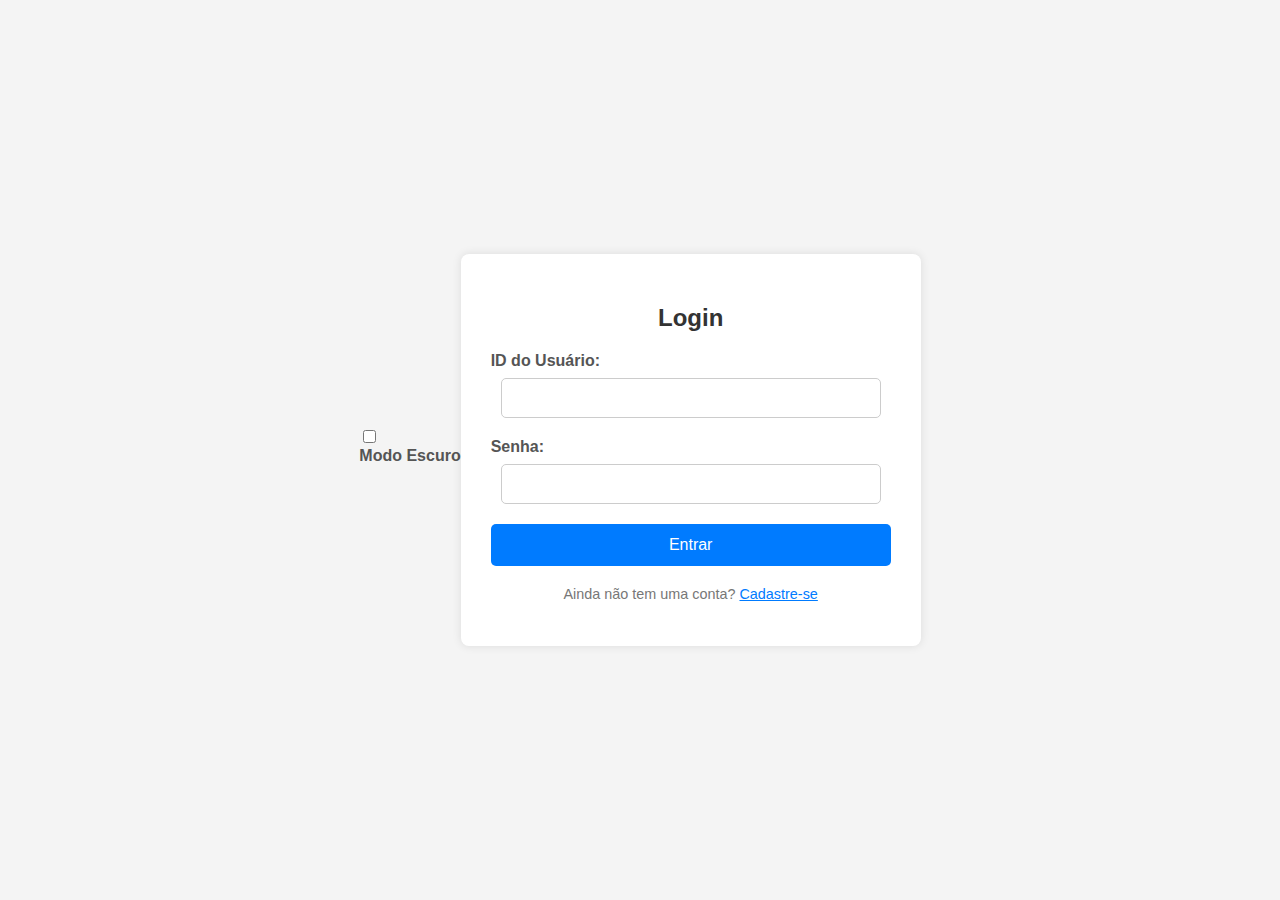
<file: login.html>
<!DOCTYPE html>
<html lang="pt-BR">
  <head>
    <meta charset="UTF-8" />
    <meta name="viewport" content="width=device-width, initial-scale=1.0" />
    <title>Login</title>
    <link rel="stylesheet" href="styles/login.css" />
  </head>
  <body>
    <div class="dark-mode-toggle">
      <input type="checkbox" id="darkModeSwitchLogin" />
      <label for="darkModeSwitchLogin">Modo Escuro</label>
    </div>
    <div class="login-container">
      <h2>Login</h2>
      <form id="loginForm">
        <label for="loginUserId">ID do Usuário:</label>
        <input type="text" id="loginUserId" name="loginUserId" required />
        <div class="error-message" id="loginUserId-error"></div>

        <label for="loginPassword">Senha:</label>
        <input
          type="password"
          id="loginPassword"
          name="loginPassword"
          required
        />
        <div class="error-message" id="loginPassword-error"></div>

        <button type="submit" class="submit-btn">Entrar</button>
      </form>
      <p class="signup-link">
        Ainda não tem uma conta? <a href="index.html">Cadastre-se</a>
      </p>
    </div>

    <script>
      const darkModeSwitchLogin = document.getElementById(
        "darkModeSwitchLogin"
      );
      const bodyLogin = document.body;

      function enableDarkModeLogin() {
        bodyLogin.classList.add("dark-mode");
        localStorage.setItem("darkMode", "enabled");
      }

      function disableDarkModeLogin() {
        bodyLogin.classList.remove("dark-mode");
        localStorage.setItem("darkMode", "disabled");
      }

      const darkModeStoredLogin = localStorage.getItem("darkMode");

      if (darkModeStoredLogin === "enabled") {
        enableDarkModeLogin();
        if (darkModeSwitchLogin) {
          darkModeSwitchLogin.checked = true;
        }
      }

      if (darkModeSwitchLogin) {
        darkModeSwitchLogin.addEventListener("change", () => {
          if (darkModeSwitchLogin.checked) {
            enableDarkModeLogin();
          } else {
            disableDarkModeLogin();
          }
        });
      }

      document.addEventListener("DOMContentLoaded", () => {
        const loginForm = document.getElementById("loginForm");

        function displayError(fieldId, message) {
          const errorElement = document.getElementById(`${fieldId}-error`);
          if (errorElement) {
            errorElement.textContent = message;
          }
        }

        function clearErrors() {
          const errorMessages = document.querySelectorAll(".error-message");
          errorMessages.forEach((error) => (error.textContent = ""));
        }

        loginForm.addEventListener("submit", function (event) {
          event.preventDefault();
          clearErrors();
          const loginUserId = document.getElementById("loginUserId").value;
          const loginPassword = document.getElementById("loginPassword").value;

          const storedData = localStorage.getItem("registrationData");

          if (storedData) {
            const userData = JSON.parse(storedData);
            if (
              userData.userId === loginUserId &&
              userData.password === loginPassword
            ) {
              alert("Login realizado com sucesso!");
              window.location.href = "parabens.html";
            } else {
              displayError("loginUserId", "ID de usuário ou senha incorretos.");
              displayError("loginPassword", "Senha incorreta.");
            }
          } else {
            alert("Nenhum usuário cadastrado encontrado.");
          }
        });
      });
    </script>
  </body>
</html>
</file>
<file: styles/login.css>
/* login.css */
body {
  font-family: Arial, sans-serif;
  margin: 0;
  padding: 0;
  background-color: #f4f4f4;
  display: flex;
  justify-content: center;
  align-items: center;
  min-height: 100vh;
  transition: background-color 0.3s ease, color 0.3s ease; /* Transição para o modo escuro */
}

.login-container {
  background-color: #fff;
  padding: 30px;
  border-radius: 8px;
  box-shadow: 0 0 10px rgba(0, 0, 0, 0.1);
  width: 90%;
  max-width: 400px;
  text-align: center;
  transition: background-color 0.3s ease, box-shadow 0.3s ease; /* Transição para o modo escuro */
}

h2 {
  color: #333;
  margin-bottom: 20px;
  transition: color 0.3s ease; /* Transição para o modo escuro */
}

label {
  display: block;
  margin-bottom: 8px;
  font-weight: bold;
  color: #555;
  text-align: left;
  transition: color 0.3s ease; /* Transição para o modo escuro */
}

input[type="text"],
input[type="password"] {
  width: calc(100% - 20px);
  padding: 10px;
  margin-bottom: 15px;
  border: 1px solid #ccc;
  border-radius: 5px;
  box-sizing: border-box;
  font-size: 1em;
  transition: border-color 0.2s ease-in-out, background-color 0.3s ease,
    color 0.3s ease; /* Transição para o modo escuro */
}

input:focus {
  border-color: #007bff;
  outline: none;
  box-shadow: 0 0 5px rgba(0, 123, 255, 0.5);
}

.submit-btn {
  background-color: #007bff;
  color: white;
  padding: 12px 20px;
  border: none;
  border-radius: 5px;
  cursor: pointer;
  font-size: 1em;
  transition: background-color 0.3s ease, color 0.3s ease; /* Transição para o modo escuro */
  width: 100%;
}

.submit-btn:hover {
  background-color: #0056b3;
}

.error-message {
  color: red;
  font-size: 0.8em;
  margin-top: 5px;
  text-align: left;
}

.signup-link {
  margin-top: 20px;
  font-size: 0.9em;
  color: #777;
  transition: color 0.3s ease; /* Transição para o modo escuro */
}

.signup-link a {
  color: #007bff;
}

.signup-link a:hover {
  text-decoration: underline;
}

/* Estilos para o modo escuro na página de login */
body.dark-mode {
  background-color: #1e1e1e;
  color: #f4f4f4;
}

body.dark-mode .login-container {
  background-color: #2c2c2c;
  box-shadow: 0 0 10px rgba(255, 255, 255, 0.1);
}

body.dark-mode h2,
body.dark-mode label,
body.dark-mode .signup-link {
  color: #f4f4f4;
}

body.dark-mode input[type="text"],
body.dark-mode input[type="password"] {
  background-color: #333;
  border-color: #555;
  color: #f4f4f4;
}

body.dark-mode input:focus {
  border-color: #00b8ff;
  box-shadow: 0 0 5px rgba(0, 184, 255, 0.5);
}

body.dark-mode .submit-btn {
  background-color: #0056b3;
  color: #f4f4f4;
}

body.dark-mode .submit-btn:hover {
  background-color: #003d80;
}

body.dark-mode .signup-link a {
  color: #00b8ff;
}
</file>
